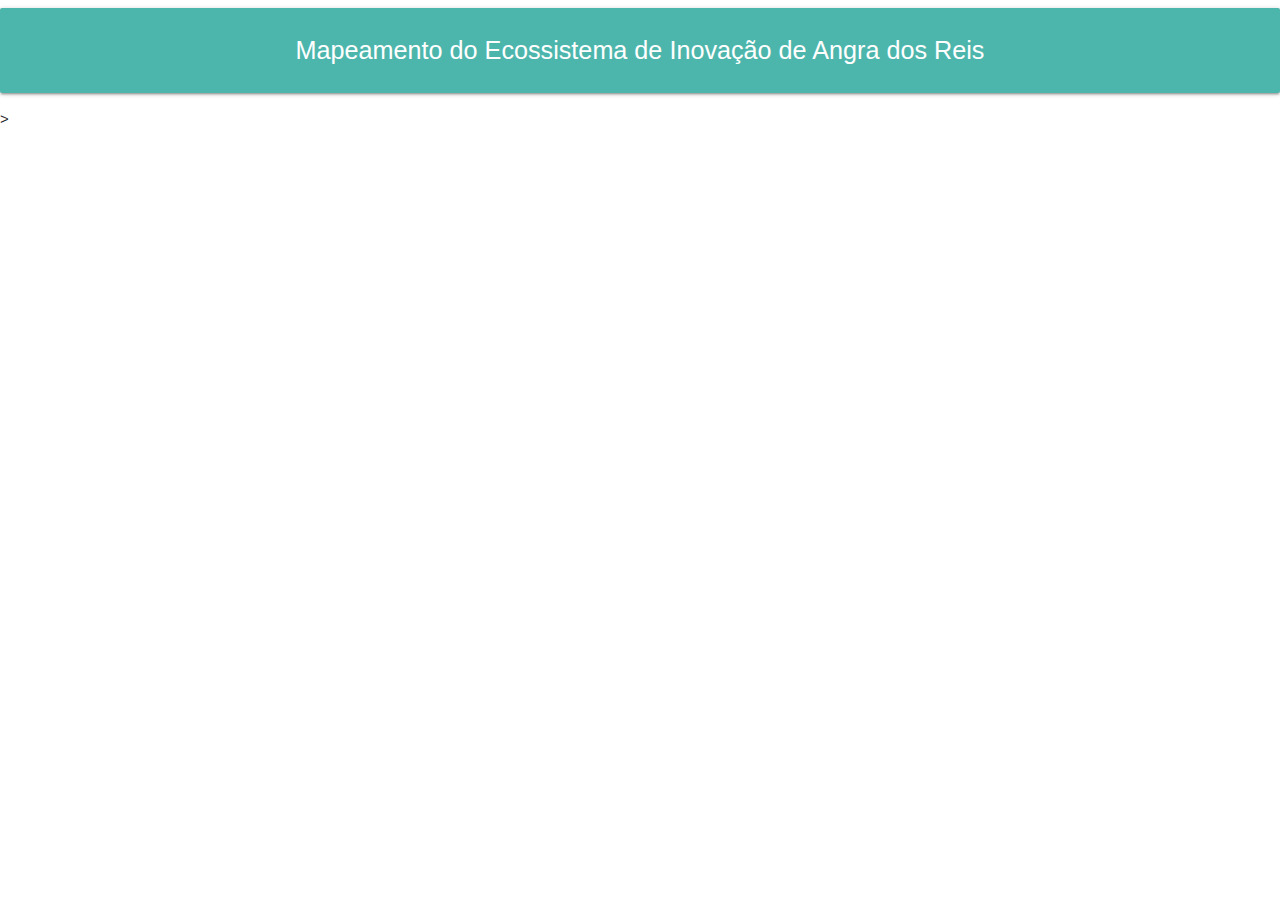
<file: form.html>
<!DOCTYPE html>
    <html lang="pt-BR">
    <head>
        <meta charset="utf-8">
        <meta name="viewport" content="width=device-width, initial-scale=1.0">
        <link rel="stylesheet" href="css/materialize.css">
        <title> Mapeamento do Ecossistema de Inovação</title>

               
    </head>

    <body>
        
      <div class="card-panel  teal lighten-2 center-align"> 
        <span class="flow-text white-text">Mapeamento do Ecossistema de Inovação de Angra dos Reis</span>
      </div> 

       
            
                        
               
        <script src="https://code.jquery.com/jquery-3.4.1.js"></script></script>>
        <script src="js/materialize.js"></script>        
    </body>

    </html>
</file>
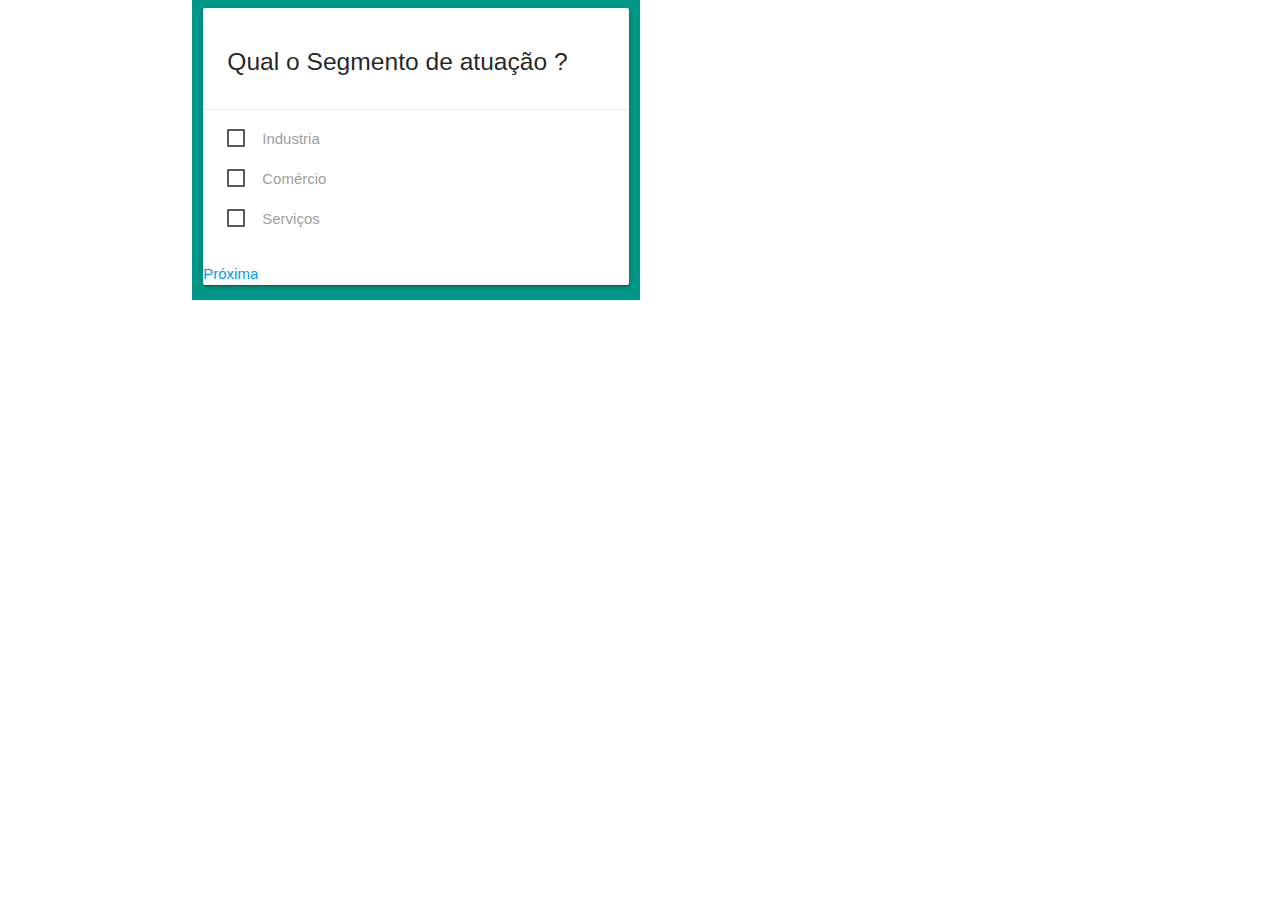
<file: Questionário.html>
<!DOCTYPE html>
    <html lang="pt-br">
        <head>
            <meta charset="utf-8">
            <meta name="viewport" content="width=device-width, initial-scale=1.0">
            <link rel="stylesheet" href="css/materialize.css">
            <!-- <link rel="stylesheet" href="css/reset.css"> -->
            <title> Mapeamento do Ecossistema de Inovação</title>
            <script language="JavaScript" type="js/javascript" src="MascaraValidacao.js"></script>
        </head>

    <body>
          
        <div class="container">
                
                <!-- Questão 1 -->
                <div class="row">
                        <div id=questao1 class="teal light-2 col s12 m6">
                            <div class="card">
                                <div class="card-content">
                                    <span class="card-title"></span>
                                        <p>
                                        <h5>Qual o Segmento de atuação ?</h5> 
                                        </p>
                                    </div>
                                        <div class="card-action">
                                                <label>
                                                        <input type="checkbox" />
                                                        <span>Industria</span>
                                                </label>
                                                <p>
                                                        <label>
                                                                <input type="checkbox" />
                                                                <span>Comércio</span>
                                                        </label>
                                                        <p>
                                                                <label>
                                                                        <input type="checkbox" />
                                                                        <span>Serviços</span>
                                                                </label>
                                                            </div>
                                                            <a class="waves-effect waves-light">Próxima</a>  
                                                </div>
                                            </div>
                                    </div>
                                                            

                  
                <!-- Fim questão 1 -->
                    
                         <!-- Questão 2 -->
                        
                         <!-- Fim questão 2 -->

                                 <!-- Questão 2 -->
                        
                                <!-- Fim questão 2 -->

                                          <!-- Questão 2 -->
                        
                                         <!-- Fim questão 2 -->

        
        </div>          
    </body>


        <script src="https://code.jquery.com/jquery-3.4.1.js"></script>
        <script src="js/materialize.js"></script>  
        <script src="js/botoes.js"></script> 

    </html>
</file>
